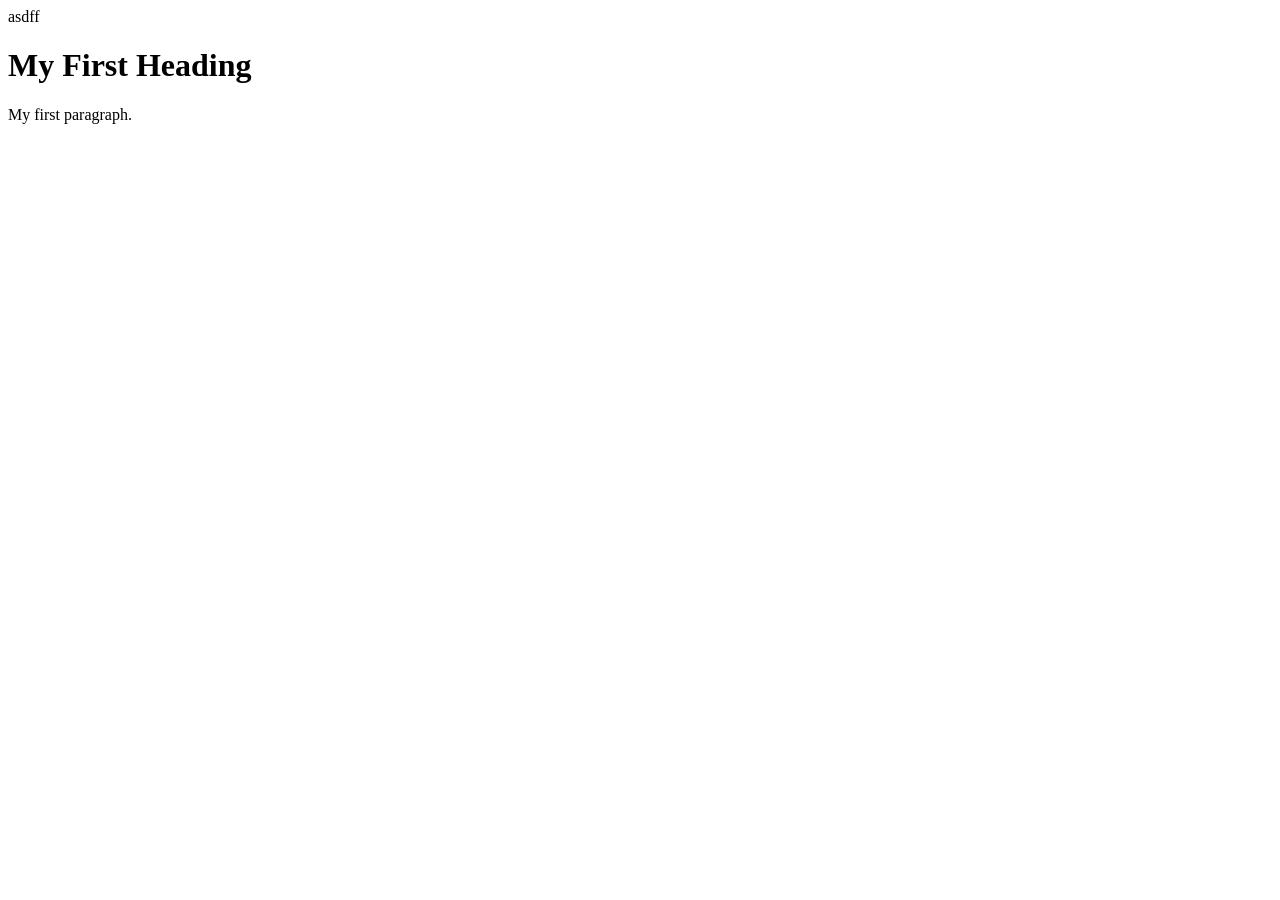
<file: index.html>
<!DOCTYPE html> 
<html> 
<head> 
<!-- Contoh elemen berisi tag lain --> 
<title>Page Title</title> 
</head> asdff 
<body> 
<h1>My First Heading</h1>  
<!-- Contoh Elemen berisi Teks -->  
<p>My first paragraph.</p> 
</body> 
</html>
</file>
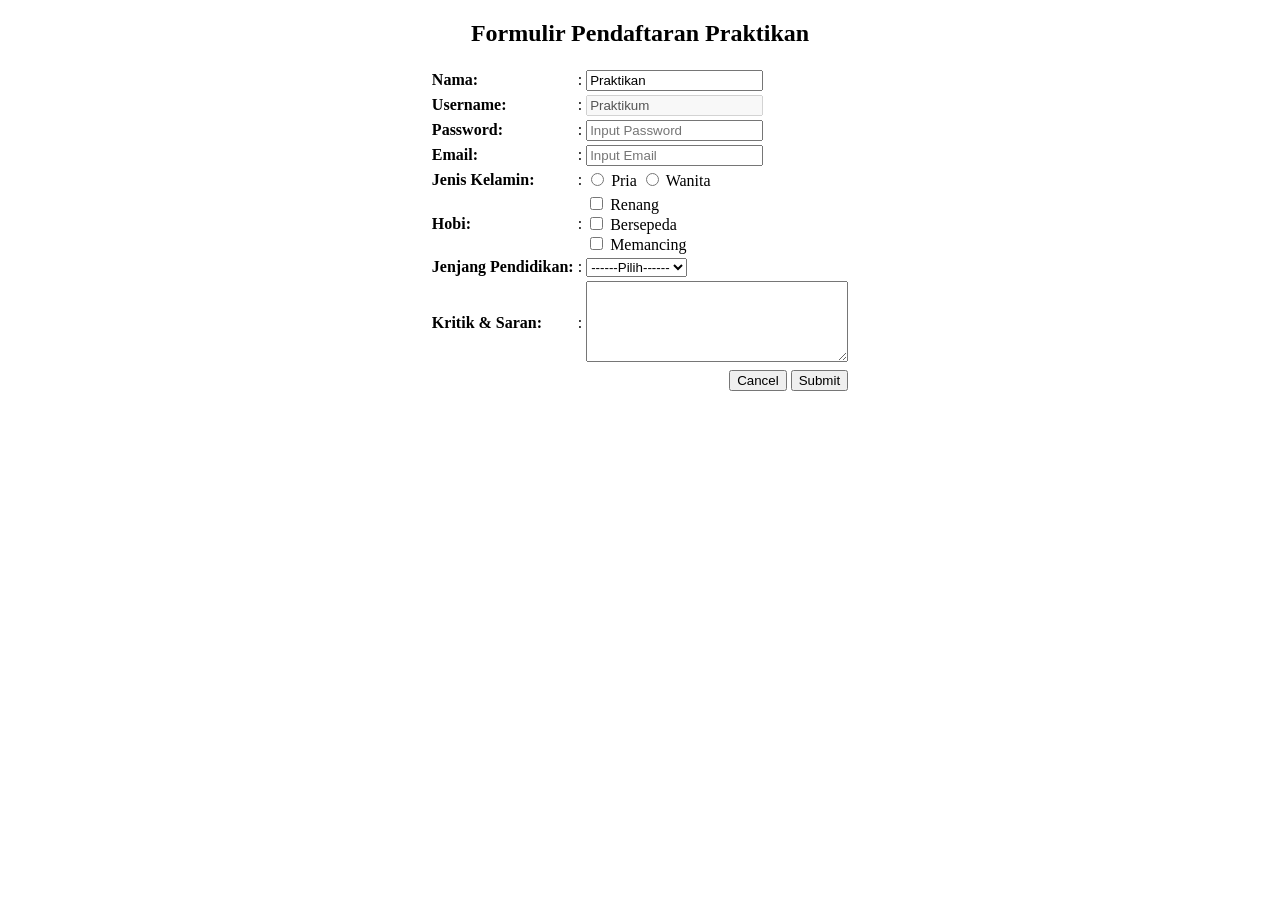
<file: laprak modul 3/form.html>
<!DOCTYPE html>
<html lang="id">

<head>
    <meta charset="UTF-8">
    <meta name="viewport" content="width=device-width, initial-scale=1.0">
    <title>Formulir Pendaftaran Praktikan</title>
</head>

<body>
    <center>
        <h2>Formulir Pendaftaran Praktikan</h2>
        <form action="#" method="POST">
            <table>
                <tr>
                    <td><label for="nama_id"><b>Nama:</b></label></td>
                    <td>:</td>
                    <td><input type="text" name="nama_input" id="nama_id" placeholder="Input Nama" value="Praktikan"
                            readonly></td>
                </tr>
                <tr>
                    <td><label for="uname_id"><b>Username:</b></label></td>
                    <td>:</td>
                    <td><input type="text" name="uname_input" id="uname_id" placeholder="Input Username"
                            value="Praktikum" disabled></td>
                </tr>
                <tr>
                    <td><label for="password_id"><b>Password:</b></label></td>
                    <td>:</td>
                    <td><input type="password" name="password_input" id="password_id" placeholder="Input Password"></td>
                </tr>
                <tr>
                    <td><label for="email_id"><b>Email:</b></label></td>
                    <td>:</td>
                    <td><input type="email" name="email_input" id="email_id" placeholder="Input Email"></td>
                </tr>
                <tr>
                    <td><b>Jenis Kelamin:</b></td>
                    <td>:</td>
                    <td>
                        <input type="radio" name="jk_input" id="pria" value="Pria">
                        <label for="pria">Pria</label>
                        <input type="radio" name="jk_input" id="wanita" value="Wanita">
                        <label for="wanita">Wanita</label>
                    </td>
                </tr>
                <tr>
                    <td><b>Hobi:</b></td>
                    <td>:</td>
                    <td>
                        <input type="checkbox" name="hobi_input" id="renang" value="Renang">
                        <label for="renang">Renang</label><br>
                        <input type="checkbox" name="hobi_input" id="bersepeda" value="Bersepeda">
                        <label for="bersepeda">Bersepeda</label><br>
                        <input type="checkbox" name="hobi_input" id="memancing" value="Memancing">
                        <label for="memancing">Memancing</label>
                    </td>
                </tr>
                <tr>
                    <td><label for="jp_id"><b>Jenjang Pendidikan:</b></label></td>
                    <td>:</td>
                    <td>
                        <select name="jp_input" id="jp_id">
                            <option value="" selected>------Pilih------</option>
                            <option value="D3">Tamat D3</option>
                            <option value="S1">Tamat S1</option>
                            <option value="S2">Tamat S2</option>
                            <option value="S3">Tamat S3</option>
                        </select>
                    </td>
                </tr>
                <tr>
                    <td><label for="kritik_saran"><b>Kritik & Saran:</b></label></td>
                    <td>:</td>
                    <td><textarea id="kritik_saran" name="kritik_saran" rows="5" cols="30"></textarea></td>
                </tr>
                <tr>
                    <td colspan="3" align="right">
                        <input type="button" value="Cancel" class="btn-cancel">
                        <input type="submit" value="Submit" class="btn-submit">
                    </td>
                </tr>
            </table>
        </form>
    </center>
</body>

</html>
</file>
